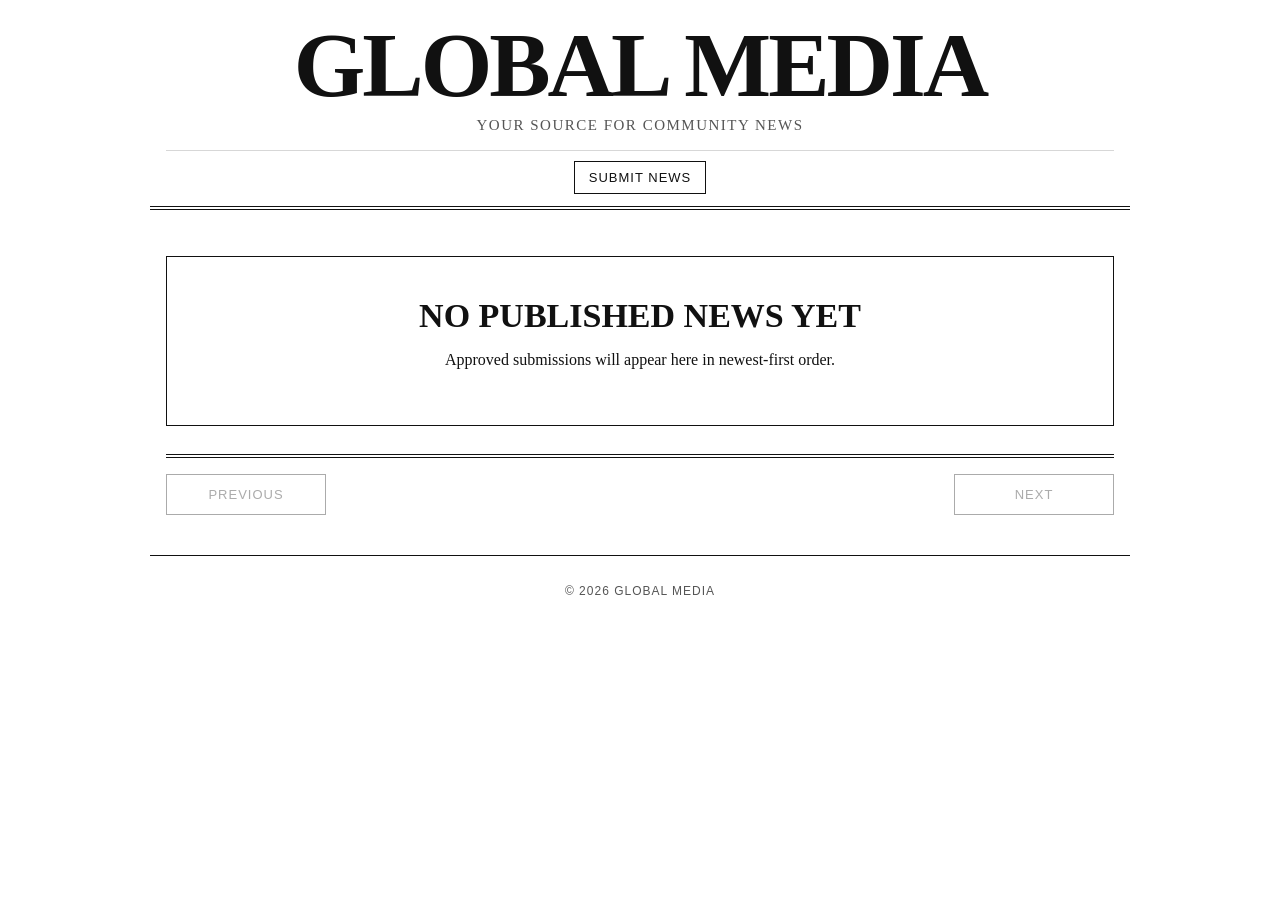
<file: index.html>
<!DOCTYPE html>
<html lang="en">
<head>
  <meta charset="UTF-8" />
  <meta name="viewport" content="width=device-width, initial-scale=1.0" />
  <title>Global Media News Portal</title>
  <link rel="stylesheet" href="style.css" />
</head>
<body>
<header class="site-header">
  <h1>Global Media</h1>
  <h2>Your source for community news</h2>
  <nav class="main-nav">
    <a href="submit.html">Submit News</a>
  </nav>
</header>
<main>
  <div id="article-container">
    <!-- Article content will be injected here by JavaScript -->
  </div>
  <div class="navigation">
    <button id="prev-btn" class="nav-button">Previous</button>
    <button id="next-btn" class="nav-button">Next</button>
  </div>
</main>
<footer>
  <p>&copy; <span id="current-year"></span> Global Media</p>
</footer>
<script src="script.js"></script>
<script>
  // Update current year
  document.getElementById('current-year').textContent = new Date().getFullYear();
</script>
</body>
</html>
</file>
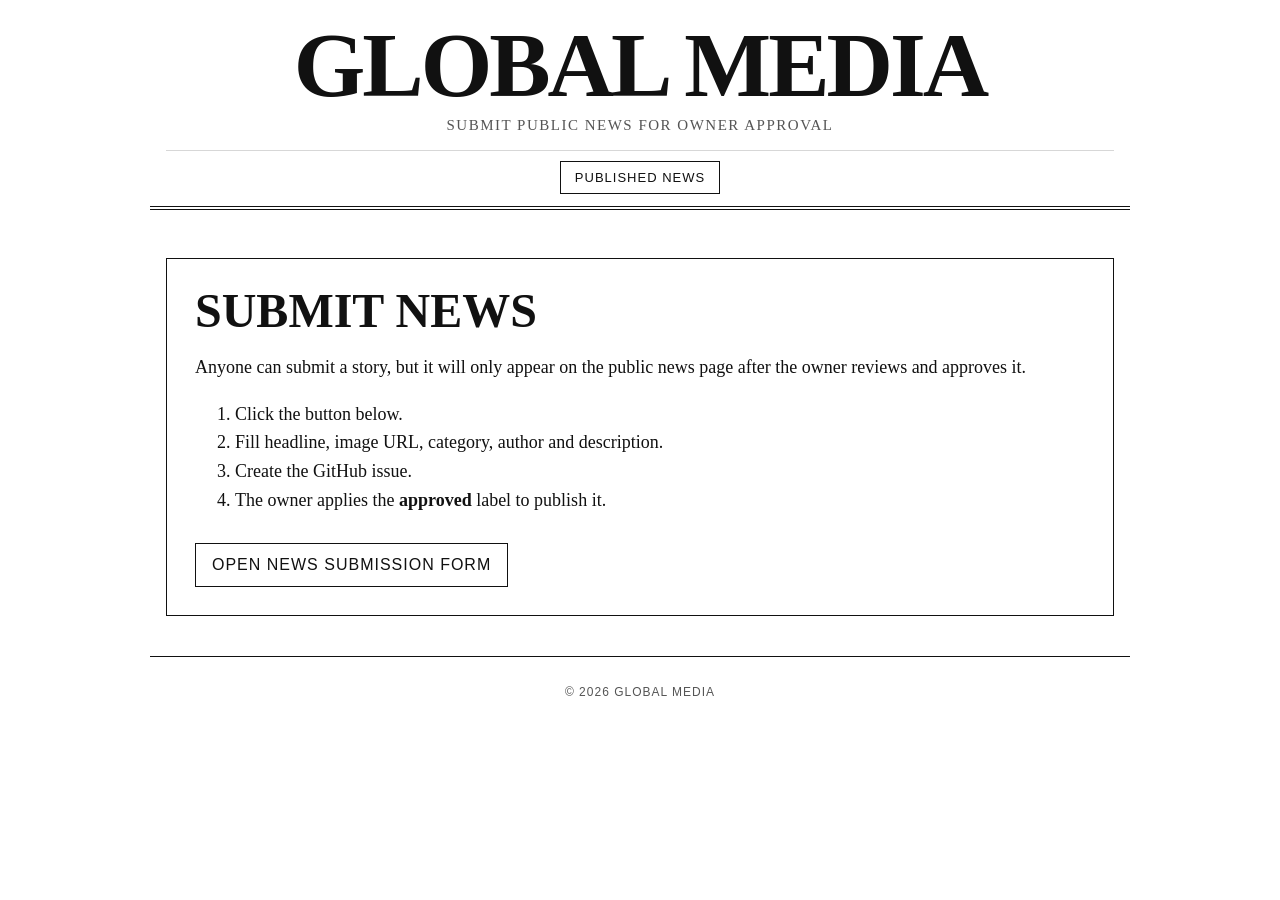
<file: submit.html>
<!DOCTYPE html>
<html lang="en">
<head>
  <meta charset="UTF-8" />
  <meta name="viewport" content="width=device-width, initial-scale=1.0" />
  <title>Submit News | Global Media</title>
  <link rel="stylesheet" href="style.css" />
</head>
<body>
<header class="site-header">
  <h1>Global Media</h1>
  <h2>Submit public news for owner approval</h2>
  <nav class="main-nav">
    <a href="index.html">Published News</a>
  </nav>
</header>
<main>
  <section class="submit-card">
    <h3>Submit News</h3>
    <p>Anyone can submit a story, but it will only appear on the public news page after the owner reviews and approves it.</p>
    <ol>
      <li>Click the button below.</li>
      <li>Fill headline, image URL, category, author and description.</li>
      <li>Create the GitHub issue.</li>
      <li>The owner applies the <strong>approved</strong> label to publish it.</li>
    </ol>
    <a href="https://github.com/cazmick/public-news-portal/issues/new?template=news_submission.yml" target="_blank" rel="noopener noreferrer">Open News Submission Form</a>
  </section>
</main>
<footer>
  <p>&copy; <span id="current-year"></span> Global Media</p>
</footer>
<script>
  document.getElementById('current-year').textContent = new Date().getFullYear();
</script>
</body>
</html>
</file>
<file: style.css>
/* Global Media - black and white newspaper UI */
:root {
  --paper: #ffffff;
  --ink: #111111;
  --muted: #555555;
  --line: #111111;
  --soft-line: #d7d7d7;
}

* {
  box-sizing: border-box;
}

body {
  margin: 0;
  padding: 0;
  background: var(--paper);
  color: var(--ink);
  font-family: Georgia, 'Times New Roman', serif;
}

.site-header {
  max-width: 980px;
  margin: 0 auto;
  padding: 24px 16px 12px;
  text-align: center;
  border-bottom: 4px double var(--line);
}

.site-header h1 {
  margin: 0;
  font-size: clamp(42px, 9vw, 92px);
  line-height: 0.9;
  letter-spacing: -3px;
  text-transform: uppercase;
  font-weight: 900;
}

.site-header h2 {
  margin: 10px 0 0;
  font-size: 15px;
  font-weight: 400;
  letter-spacing: 1.5px;
  text-transform: uppercase;
  color: var(--muted);
}

.main-nav {
  display: flex;
  justify-content: center;
  gap: 18px;
  margin-top: 16px;
  padding-top: 10px;
  border-top: 1px solid var(--soft-line);
  font-family: Arial, sans-serif;
}

.main-nav a {
  color: var(--ink);
  text-decoration: none;
  border: 1px solid var(--ink);
  padding: 8px 14px;
  font-size: 13px;
  text-transform: uppercase;
  letter-spacing: 1px;
  background: var(--paper);
}

.main-nav a:hover,
.nav-button:hover,
.submit-card a:hover {
  background: var(--ink);
  color: var(--paper);
}

main {
  max-width: 980px;
  margin: 0 auto;
  padding: 24px 16px 40px;
}

.edition-bar {
  display: flex;
  justify-content: space-between;
  gap: 16px;
  padding: 8px 0;
  border-bottom: 1px solid var(--line);
  font-family: Arial, sans-serif;
  font-size: 12px;
  text-transform: uppercase;
  letter-spacing: 0.7px;
}

#article-container {
  margin-top: 22px;
}

.news-article {
  display: grid;
  grid-template-columns: minmax(0, 1fr);
  gap: 18px;
}

.article-heading {
  margin: 0;
  font-size: clamp(34px, 6vw, 70px);
  line-height: 0.95;
  letter-spacing: -1.8px;
  font-weight: 900;
  text-transform: uppercase;
}

.article-meta {
  border-top: 1px solid var(--line);
  border-bottom: 1px solid var(--line);
  padding: 9px 0;
  font-family: Arial, sans-serif;
  font-size: 12px;
  text-transform: uppercase;
  letter-spacing: 0.8px;
  color: var(--muted);
}

.article-image {
  width: 100%;
  max-height: 420px;
  object-fit: cover;
  border: 1px solid var(--line);
  filter: grayscale(100%);
  background: #f0f0f0;
}

.article-description {
  column-count: 2;
  column-gap: 34px;
  font-size: 19px;
  line-height: 1.65;
  text-align: justify;
  white-space: pre-wrap;
}

.empty-state {
  border: 1px solid var(--line);
  padding: 40px 20px;
  text-align: center;
}

.empty-state h3 {
  font-size: 34px;
  margin: 0 0 12px;
  text-transform: uppercase;
}

.navigation {
  display: flex;
  justify-content: space-between;
  gap: 16px;
  margin-top: 28px;
  padding-top: 16px;
  border-top: 4px double var(--line);
}

.nav-button {
  width: 160px;
  padding: 12px 14px;
  background: var(--paper);
  border: 1px solid var(--ink);
  color: var(--ink);
  font-family: Arial, sans-serif;
  font-size: 13px;
  text-transform: uppercase;
  letter-spacing: 1px;
  cursor: pointer;
}

.nav-button:disabled {
  opacity: 0.35;
  cursor: not-allowed;
}

.submit-card {
  border: 1px solid var(--line);
  padding: 28px;
  margin-top: 24px;
}

.submit-card h3 {
  margin: 0 0 12px;
  font-size: clamp(28px, 4vw, 48px);
  text-transform: uppercase;
  line-height: 1;
}

.submit-card p,
.submit-card li {
  font-size: 18px;
  line-height: 1.6;
}

.submit-card a {
  display: inline-block;
  color: var(--ink);
  border: 1px solid var(--ink);
  padding: 12px 16px;
  margin-top: 12px;
  text-decoration: none;
  font-family: Arial, sans-serif;
  text-transform: uppercase;
  letter-spacing: 1px;
}

footer {
  max-width: 980px;
  margin: 0 auto;
  padding: 16px;
  border-top: 1px solid var(--line);
  text-align: center;
  font-family: Arial, sans-serif;
  font-size: 12px;
  text-transform: uppercase;
  letter-spacing: 1px;
  color: var(--muted);
}

@media (max-width: 720px) {
  .article-description {
    column-count: 1;
  }

  .navigation {
    flex-direction: column;
  }

  .nav-button {
    width: 100%;
  }
}
</file>
